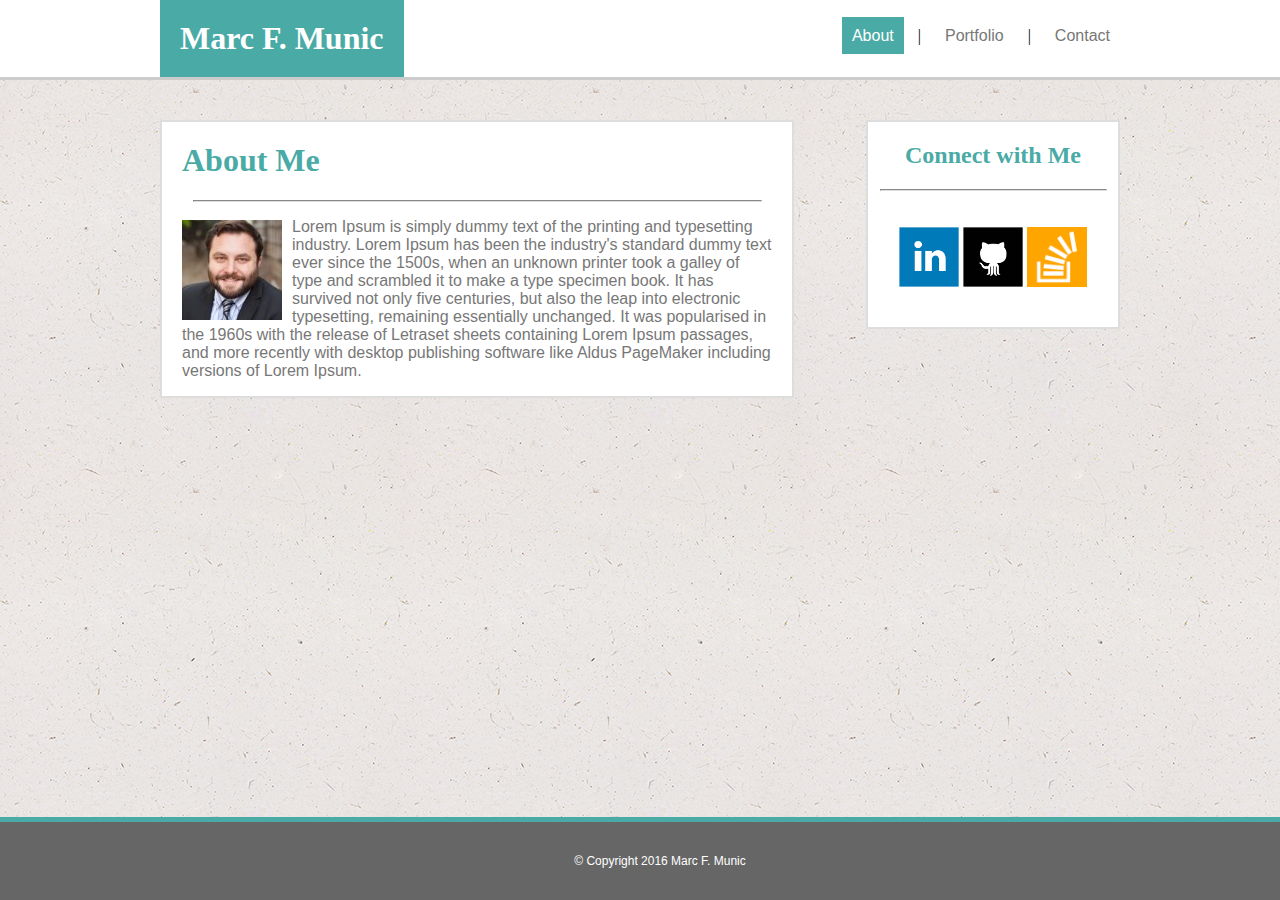
<file: index.html>
<!DOCTYPE html>
<html>

<head>
	<meta name="viewport" content="width=device-width, initial-scale=1.0">
	<title>Marc F. Munic!</title>
	<link href="https://cdnjs.cloudflare.com/ajax/libs/normalize/6.0.0/normalize.min.css">
	<link rel="stylesheet" type="text/css" href="Assets/CSS/Style.css">
	<link rel="stylesheet" type="text/css" href="Assets/CSS/responsive.css">
</head>

<body>

	<header id="fullHeader">
		<div id="headerContainer">
			<h1 id="nameBlock">Marc F. Munic</h1>
				<ul id="linkBlock">
					<li id="activePage">About</li>
					<li> | </li>
					<li>
						<a href="HTML/Portfolio.html">Portfolio</a>
					</li>
					<li> | </li>
					<li>
						<a href="HTML/Contact.html">Contact</a>
					</li>
				</ul>
		</div>
	</header>
	
	<div id="container">
		<section>
			<h1>About Me</h1>
			<hr>
			<img src="Assets/Images/marcPic.jpg" alt="Good Looking Gentleman">
			<article>
				<p>Lorem Ipsum is simply dummy text of the printing and typesetting industry. Lorem Ipsum has been the industry's standard dummy text ever since the 1500s, when an unknown printer took a galley of type and scrambled it to make a type specimen book. It has survived not only five centuries, but also the leap into electronic typesetting, remaining essentially unchanged. It was popularised in the 1960s with the release of Letraset sheets containing Lorem Ipsum passages, and more recently with desktop publishing software like Aldus PageMaker including versions of Lorem Ipsum.</p>
			</article>
		</section>

		<aside>
			<h2>Connect with Me</h2>
			<hr>
			<ul>
				<li>
					<a href="https://www.linkedin.com/in/marcmunic/" target="_blank">
					<img class="icon" src="Assets/Images/linkedInIcon.png" alt="Linkedin">
					</a>
				</li>
				<li>
					<a href="https://github.com/mfmunic" target="_blank">
					<img class="icon" src="Assets/Images/gitHubIcon.png" alt="GitHub">
					</a>
				</li>
				<li>
					<a href="http://stackoverflow.com/users/7699594/marc-munic" target="_blank">
					<img class="icon" src="Assets/Images/stackOverFlowIcon.png" alt="Stack Overflow">
					</a>
				</li>
			</ul>
		</aside>
	</div>

	<footer>
		<p>&copy; Copyright 2016 Marc F. Munic</p>
	</footer>

</body>
</html>
</file>
<file: Assets/CSS/Style.css>
body {
	margin: 0px;
	background-image: url("../Images/ep_naturalwhite/ep_naturalwhite/ep_naturalwhite.png");
	padding-bottom: 500px;
}

#fullHeader {
	background-color: #ffffff;
	margin: 0;
	width: 100%;
	border-bottom: 3px solid #cccccc;
	position: initial;
}

#headerContainer {
	width: 960px;
	margin-right: auto;
	margin-left: auto;
	position: relative;
	display: table;
}

#nameBlock {
	background-color: #4aaaa5;
	margin: 0px;
	display: inline-block;
	padding: 20px;
	color: #ffffff;
	font-family: georgia;
}

#linkBlock {
	position: absolute;
	right: 0;
	top: 35%;

	padding: 0;
	margin: 0;
	display: table;
	text-align: center;
	vertical-align: middle;
}

#linkBlock li {
	display: inline;
	list-style: none;
	padding: 10px;
}

#activePage {
	text-decoration: none;
	background-color: #4aaaa5;
	color: #ffffff;
	font-family: arial;
}

#linkBlock li a{
	text-decoration: none;
	color: #777777;
	font-family: arial;
	transition: .5s;
}

#linkBlock li a:hover{
	text-decoration: none;
	color: white;
	font-family: arial;
	text-shadow: 0 0 2px #4aaaa5;
}

#container {
	width: 960px;
	margin-right: auto;
	margin-left: auto;
	margin-top: 40px;
	position: relative;
}

hr {
	border-color: #dddddd;
	margin-left: auto;
	margin-right: auto;
	width: 90%;
}

section {
	width: 630px;
	float: left;
	background-color: #ffffff;
	border: 2px solid #dddddd;
	padding: 0;
	margin-bottom: 100px;
}

section h1{
	margin-top: 20px;
	margin-left: 20px;
}

article p {
	color: #777777;
	font-family: arial;
	padding-left: 20px;
	padding-right: 20px;
}
section img {
	float:left;
	margin: 10px 10px 0px 20px;

}

section h1 {
	color: #4aaaa5;
	font-family: georgia;
	margin-top: 20px;
}

aside {
	float: right;
	width: 250px;
	text-align: center;
	color: #4aaaa5;
	font-family: georgia;
	background-color: #ffffff;
	border: 2px solid #dddddd;
	padding: 0px;
}

aside h2 {
	margin: 20px;
}

aside ul {
	list-style-type: none;
	padding: 20px;
}

aside ul li {
	display: inline;
}

aside ul li a {
	text-decoration: none;
}

.icon {
	width: 60px;
}

footer {
	clear: both;
	width: 100%;
	text-align: center;
	position: fixed;
	bottom: 0;
	background-color: #666666;
	border-top: 5px solid #4aaaa5;
	color: #ffffff;
	font-family: arial;
	font-size: 12px;
	padding: 20px;
}
</file>
<file: Assets/CSS/responsive.css>
@media only screen and (max-width: 980px) {
    #headerContainer {
		width: 80%;
	}

	#container {
		width: 80%;
	}

	section {
		width: 50%;
	}

	.standInLeft {
		float: none;
		margin-left: auto;
		margin-right: auto;
	}
	
	.standInRight {
		float: none;
		margin-left: auto;
		margin-right: auto;
	}
}

@media only screen and (max-width: 768px) {
    body {
    	padding-bottom: 100px;
    }


    #headerContainer {
		width: 80%;
	}

	#container {
		width: 80%;
	}

	section {
		width: 100%;
		margin-bottom: 20px;
	}

	aside {
		float: left;
		width: 100%;
		text-align: left;
		margin-top: 20px;
	}

	.standInLeft {
		float: left;
		position: relative;
	}

	.standInRight {
		float:right;
		position: relative;
	}
}

@media only screen and (max-width: 640px) {
	body {
		padding-bottom: 0px;
	}

    #headerContainer {
		width: 90%;
	}

	#nameBlock{
		width: 100%;
		padding-right: 0px;
		padding-left: 0px;
		text-align: center;
	}

	#linkBlock{
		width:100%;
		position: static;
		padding-top: 15px;
		height: 35px;
	}

	#container {
		width: 90%;
	}

	section {
		width: 100%;
		margin-bottom: 20px;
		padding: 0;
	}

	section h1{
		padding-top:10px;
		padding-left:10px;
	}

	aside {
		float: left;
		width: 100%;
		text-align: left;
		margin-top: 20px;
		padding: 0;
	}

	.standInLeft {
		float: none;
		margin-left: auto;
		margin-right: auto;
	}
	
	.standInRight {
		float: none;
		margin-left: auto;
		margin-right: auto;
	}
	footer {
		position: static;
	}
}
</file>
